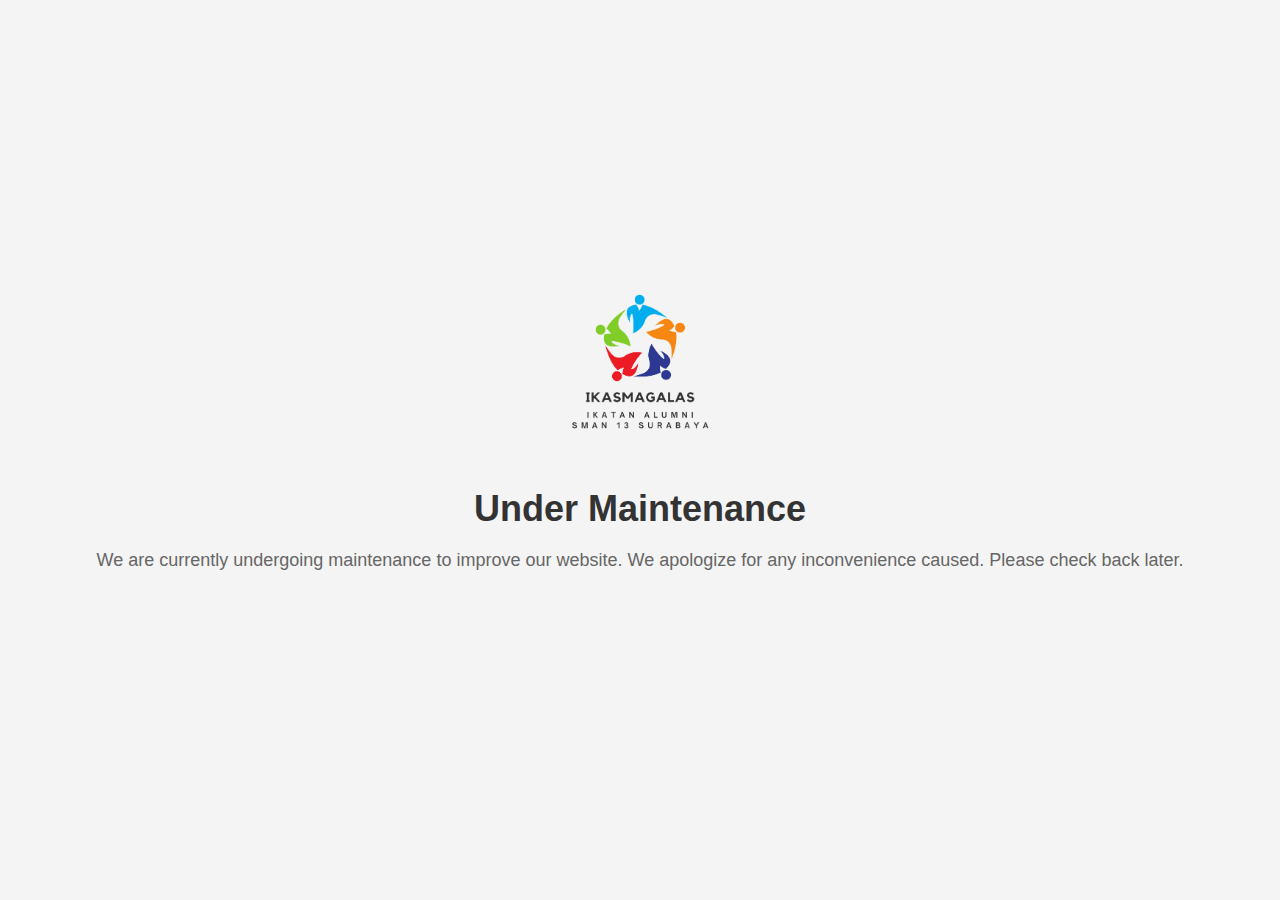
<file: maintenance.html>
<!DOCTYPE html>
<html lang="en">
<head>
<meta charset="UTF-8">
<meta name="viewport" content="width=device-width, initial-scale=1.0">
<title>Under Maintenance</title>
<style>
  body {
    font-family: Arial, sans-serif;
    background-color: #f4f4f4;
    margin: 0;
    padding: 0;
    display: flex;
    justify-content: center;
    align-items: center;
    height: 100vh;
  }
  .container {
    text-align: center;
  }
  h1 {
    font-size: 36px;
    margin-bottom: 20px;
    color: #333;
  }
  p {
    font-size: 18px;
    margin-bottom: 40px;
    color: #666;
  }
  .logo {
    width: 150px;
    height: 150px;
    margin-bottom: 20px;
  }
</style>
</head>
<body>
  <div class="container">
    <img src="wp-content\uploads\2022\09\logo.png" alt="Maintenance Logo" class="logo">
    <h1>Under Maintenance</h1>
    <p>We are currently undergoing maintenance to improve our website. We apologize for any inconvenience caused. Please check back later.</p>
  </div>
</body>
</html>
</file>
